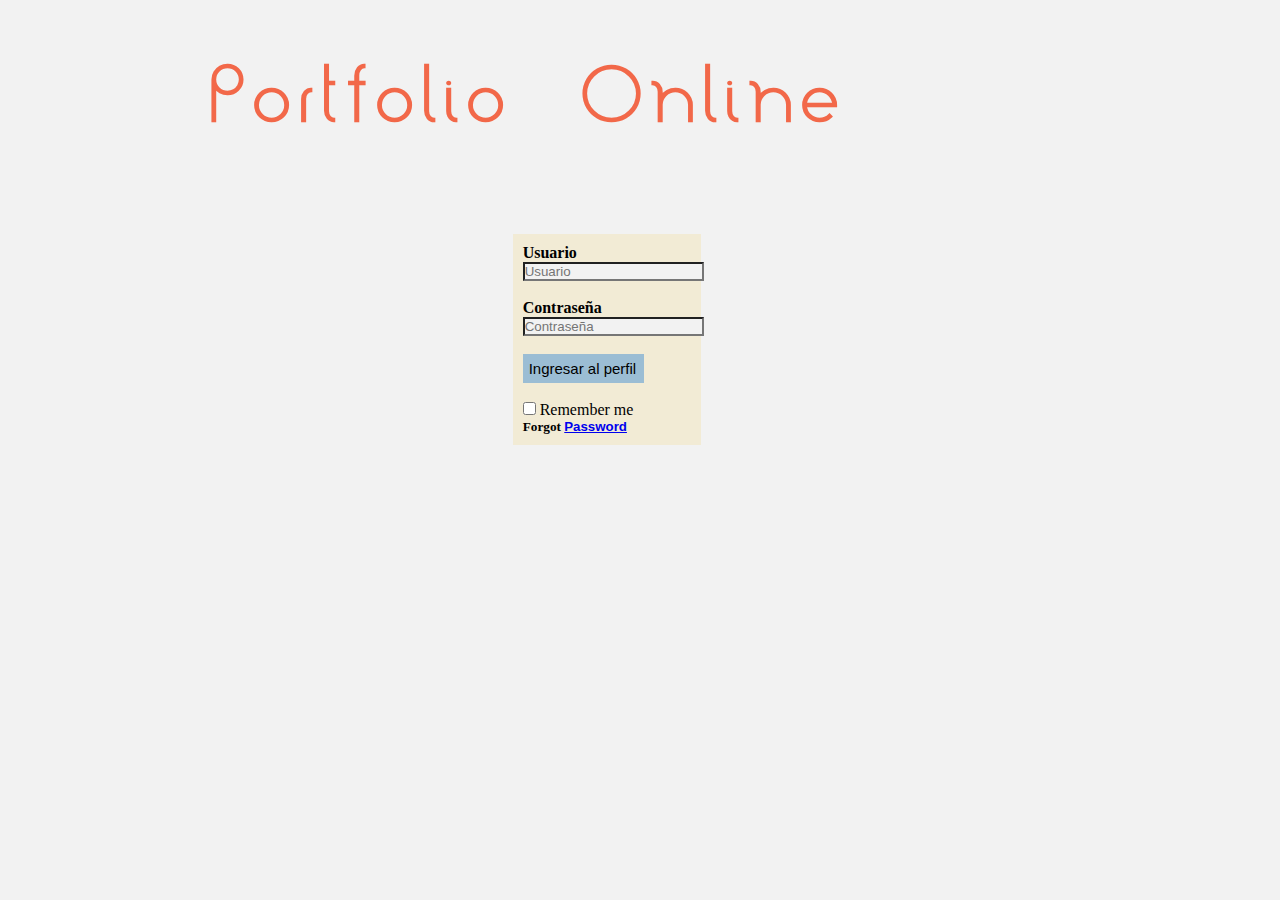
<file: index.html>
<!DOCTYPE html>
<head>
    <meta charset="UTF-8">  
    <title>Tp2 Dieseño Web Front End</title>
    <link rel="stylesheet" href="css/index.css">
    <link rel="shortcut icon" href="img/developer.png" />
    

</head>

<body>
    <div class="projecto">
    </div>
    <header>
        <h1 class=title >Portfolio Online</h1>
    </header>
    <div class="login">    
    <form id="login" method="get" action="login.php"> 
        <label><b>Usuario</b>    
        </label>
        <br> 
        <input type="text" name="Uname" id="Uname" placeholder="Usuario">    
        <br><br> 
        <label><b>Contraseña</b>    
        </label> 
        <br>   
        <input type="Password" name="Pass" id="Pass" placeholder="Contraseña">    
        <br><br>   
        <a href="paginaprincipal.html" class="button"><input type="button" name="log" id="log" value="Ingresar al perfil" class="button"></a>
        <br><br>    
        <input type="checkbox" id="check">    
        <span>Remember me</span>    
        <br>
        <h5>Forgot <a href="#" style="background-color: #F2EBD5;">Password</a></h5>
    </form>     
</div>    
</body>
</file>
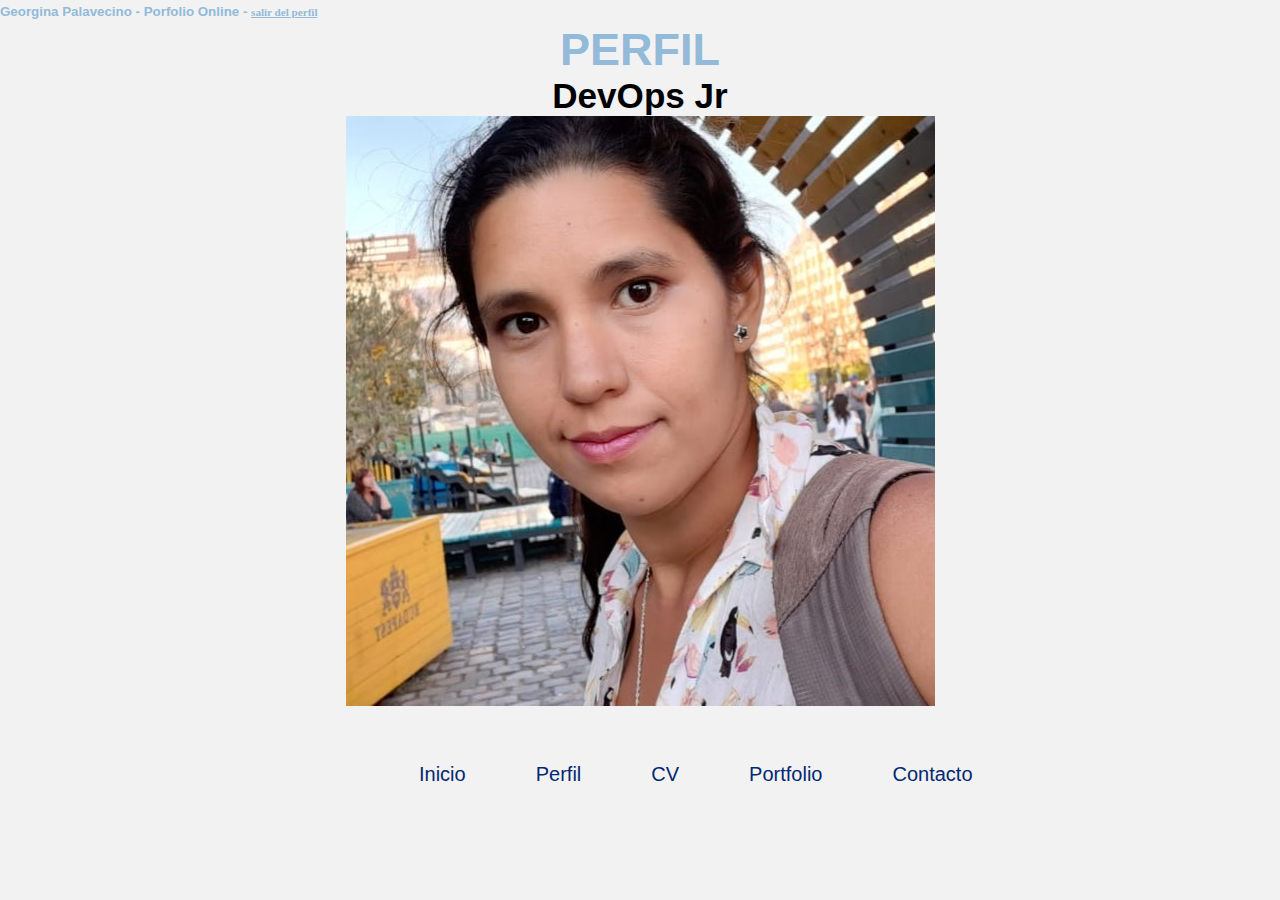
<file: contacto.html>
<!DOCTYPE html>
<head>
    <meta charset="UTF-8">  
    <title>Tp2 Dieseño Web Front End</title>
    <link rel="stylesheet" href="css/index.css">
    <link rel="shortcut icon" href="img/developer.png" />
    

</head>

<body>
    <div class="projecto">
        <h4>Georgina Palavecino - Porfolio Online  -  <a href="index.html">salir del perfil</a></h4> 
    </div>
    <header>
        <h2>PERFIL</h2>
        <h3>DevOps Jr</h3>
        <img src="img/georgina.palavecino.jpg" alt="">
    </header>
    <nav>
        <ul>
            <li><a href="paginaprincipal.html">Inicio</a></li>
            <li><a href="perfil.html">Perfil</a></li>            
            <li><a href="curriculum.html">CV</a></li>
            <li><a href="trabajos.html">Portfolio</a></li>
            <li><a href="contacto.html">Contacto</a></li>
        </ul>

    </nav>
</body>
</file>
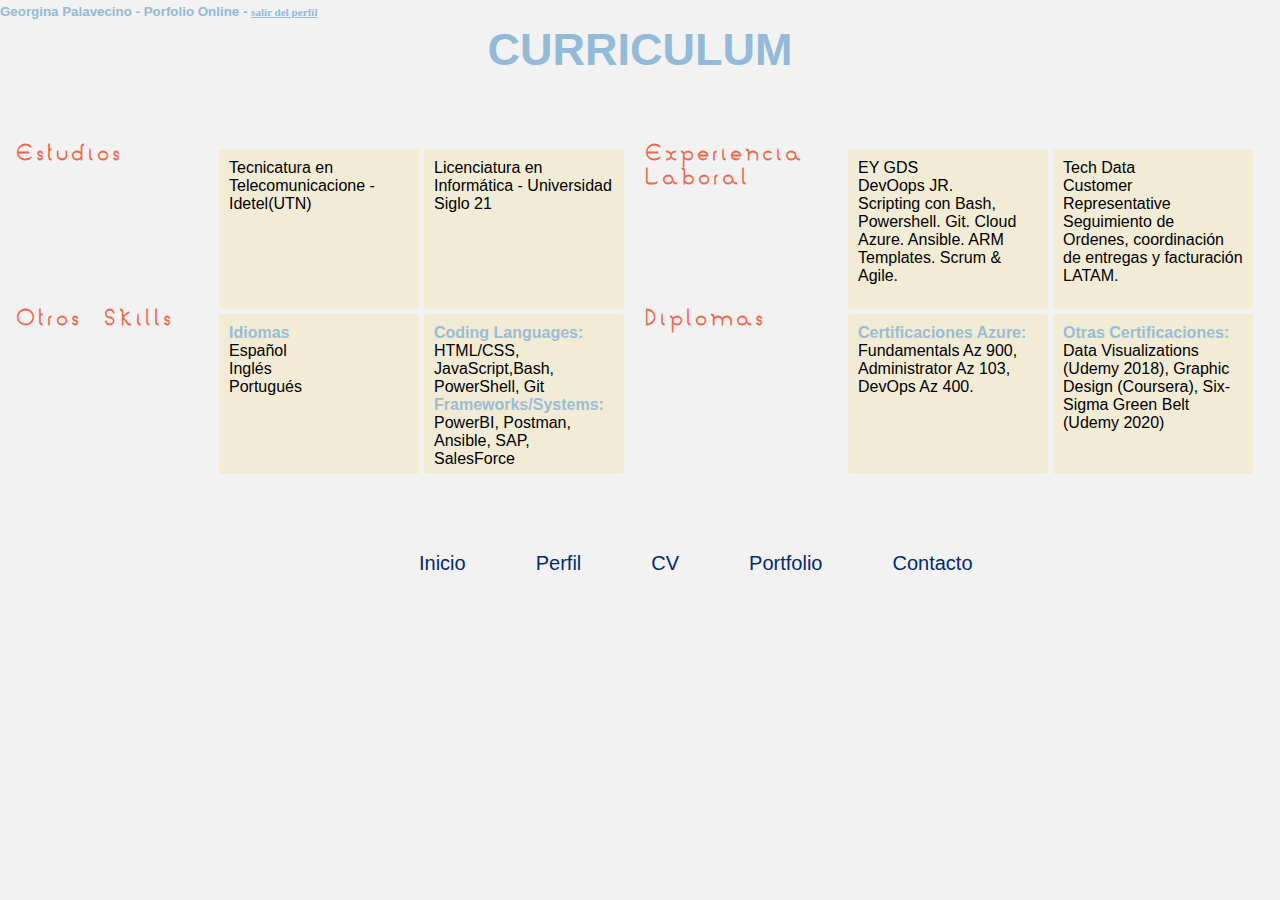
<file: curriculum.html>
<!DOCTYPE html>
<head>
    <meta charset="UTF-8">  
    <title>Tp2 Dieseño Web Front End</title>
    <link rel="stylesheet" href="css/index.css">
    <link rel="shortcut icon" href="img/developer.png" />
    

</head>

<body>
    <div class="projecto">
        <h4>Georgina Palavecino - Porfolio Online  -  <a href="index.html">salir del perfil</a></h4>
    </div>
    <header>
        <h2>CURRICULUM</h2>
    <br>
    <br>
    </header>
    <section class="cv">
        <section>
            <h2>Estudios</h2>
        </section>
        <section>
            <article>Tecnicatura en Telecomunicacione - Idetel(UTN)</article>
            <article>Licenciatura en Informática - Universidad Siglo 21 </article>
        </section>
        <section>
            <h2>Experiencia Laboral</h2>
        </section>
        <section>
            <article>EY GDS <br>
            DevOops JR. <br>
            Scripting con Bash, Powershell. Git. Cloud Azure. Ansible. ARM Templates. Scrum & Agile.
            </article>
            <article>
            Tech Data <br>
            Customer Representative <br>
            Seguimiento de Ordenes, coordinación de entregas y facturación LATAM.
            </article>
        </section>
        <section>
            <h2>Otros Skills</h2>
        </section>
        <section>
            <article> <strong> Idiomas </strong><br>
            Español <br> Inglés <br> Portugués</article>
            <article> <strong>Coding Languages:</strong>
            HTML/CSS, JavaScript,Bash, PowerShell, Git<br>
            <strong>Frameworks/Systems:</strong> PowerBI, Postman, Ansible, SAP, SalesForce</article>
        </section>
        <section>
            <h2>Diplomas</h2>
        </section>
        <section>
            <article><strong>Certificaciones Azure:</strong> Fundamentals Az 900, Administrator Az 103, DevOps Az 400.</article>
            <article><strong>Otras Certificaciones:</strong> Data Visualizations (Udemy 2018), Graphic Design (Coursera), Six-Sigma Green Belt (Udemy 2020) </article>
        </section>
    </section>
    <nav>
        <ul>
            <li><a href="paginaprincipal.html">Inicio</a></li>
            <li><a href="perfil.html">Perfil</a></li>            
            <li><a href="curriculum.html">CV</a></li>
            <li><a href="trabajos.html">Portfolio</a></li>
            <li><a href="contacto.html">Contacto</a></li>
        </ul>
    </nav>
</body>
</file>
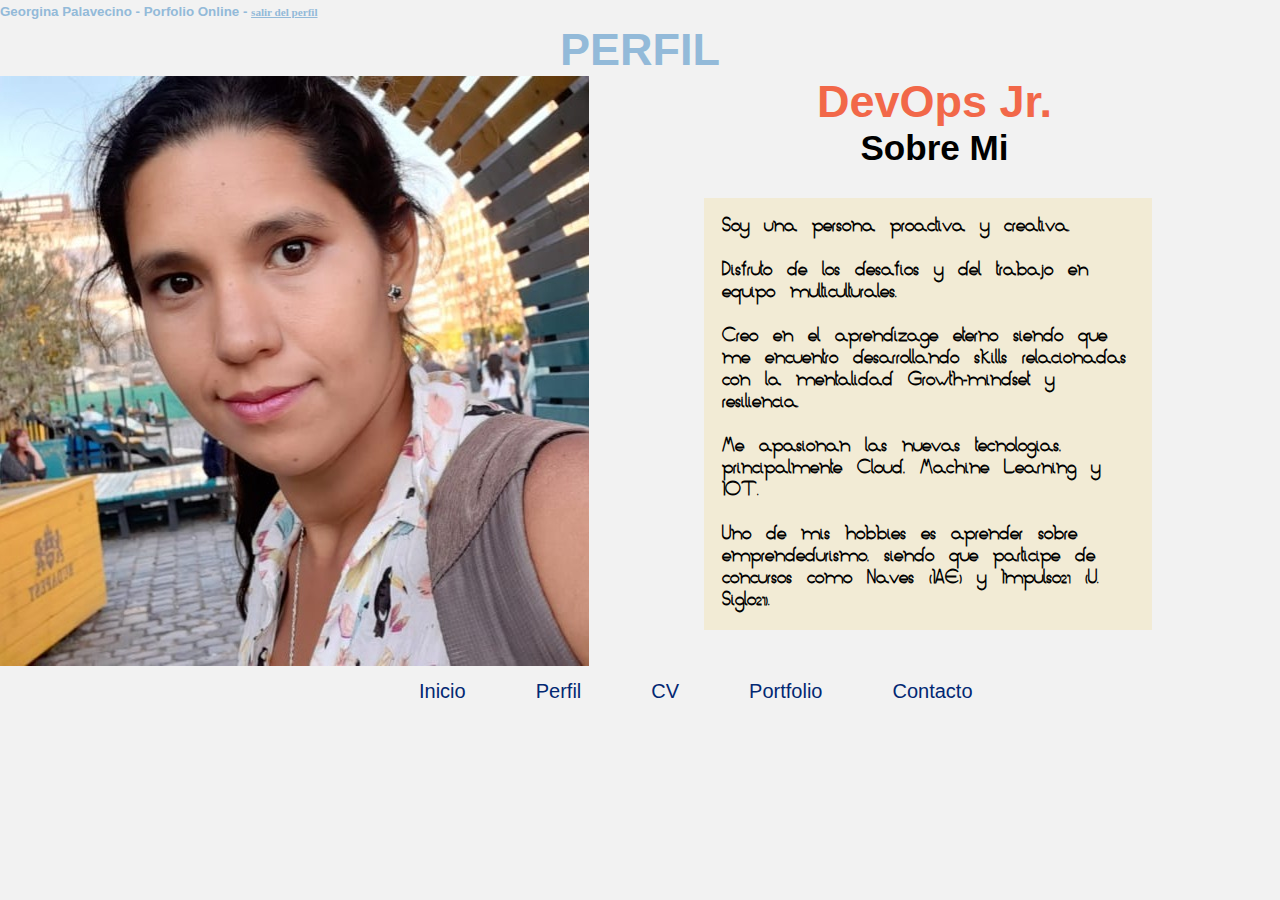
<file: perfil.html>
<!DOCTYPE html>
<head>
    <meta charset="UTF-8">  
    <title>Tp2 Dieseño Web Front End</title>
    <link rel="stylesheet" href="css/index.css">
    <link rel="shortcut icon" href="img/developer.png" />
</head>

<body>
    <div class="projecto">
        <h4>Georgina Palavecino - Porfolio Online  -  <a href="index.html">salir del perfil</a></h4>
    </div>
    <header>
        <h2>PERFIL</h2>
        
        <div class="foto">
            <img src="img/georgina.palavecino.jpg" alt="">
        </div>
        <div>
            <h2 style="color:#F26849">DevOps Jr.</h2>
            <h3>Sobre Mi</h3>
            <h4 class="perfil">Soy una persona proactiva y creativa. <br><br> Disfruto de los desafios y del trabajo en equipo multiculturales. <br><br>
                Creo en el aprendizage eterno siendo que me encuentro desarrollando skills relacionadas con la mentalidad Growth-mindset y resiliencia. <br><br>
                Me apasionan las nuevas tecnologias, principalmente Cloud, Machine Learning y IOT.<br>
                <br>Uno de mis hobbies es aprender sobre emprendedurismo, siendo que participe de concursos como Naves (IAE) y Impulso21 (U. Siglo21).
              </h4>
        </div>
        

    </header>
    <nav>
        <ul>
            <li><a href="paginaprincipal.html">Inicio</a></li>
            <li><a href="perfil.html">Perfil</a></li>            
            <li><a href="curriculum.html">CV</a></li>
            <li><a href="trabajos.html">Portfolio</a></li>
            <li><a href="contacto.html">Contacto</a></li>
        </ul>

    </nav>
</body>
</file>
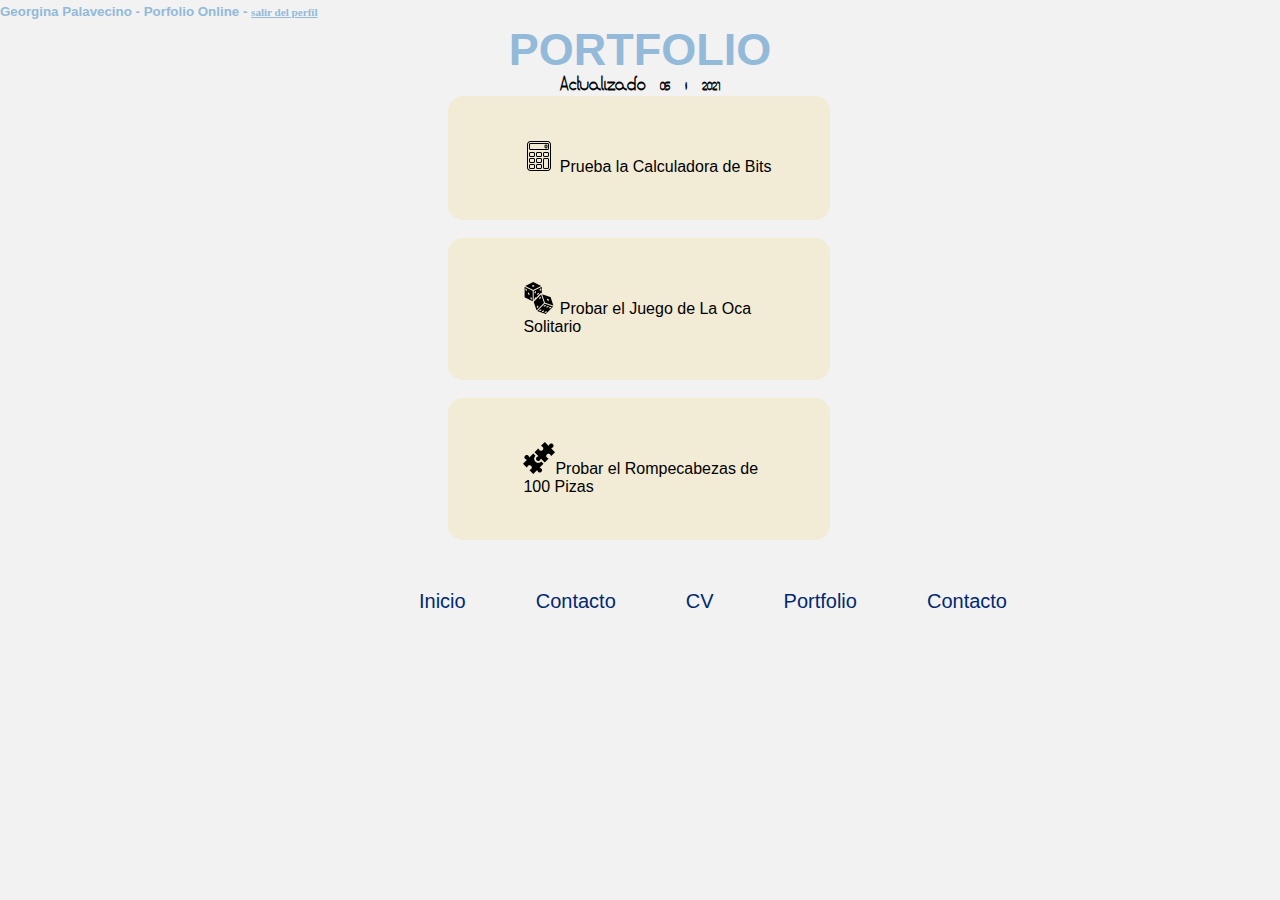
<file: trabajos.html>
<!DOCTYPE html>
<head>
    <meta charset="UTF-8">  
    <title>Tp2 Dieseño Web Front End</title>
    <link rel="stylesheet" href="css/index.css">
    <link rel="shortcut icon" href="img/developer.png" />
    

</head>

<body>
    <div class="projecto">
        <h4>Georgina Palavecino - Porfolio Online  -  <a href="index.html">salir del perfil</a></h4>
    </div>
    <header>
        <h2>PORTFOLIO</h2>
        <h6 style="font-family:curvyregular">Actualizado 05 / 2021</h6>
    </header>
    <div class="portfolio">
        <div class=login> <img src="img/001-calculadora.png" alt=""> Prueba la Calculadora de Bits
        </div>
        <br>
        <div class=login> <img src="img/002-dado.png" alt=""> Probar el Juego de La Oca Solitario 
        </div>
        <br>
        <div class=login> <img src="img/rompecabezas.png" alt="">Probar el Rompecabezas de 100 Pizas
        </div>
    </div>
</body>
<nav>
    <ul>
        <li><a href="paginaprincipal.html">Inicio</a></li>            
        <li><a href="contacto.html">Contacto</a></li>
        <li><a href="curriculum.html">CV</a></li>
        <li><a href="trabajos.html">Portfolio</a></li>
        <li><a href="contacto.html">Contacto</a></li>
    </ul>

</nav>
</file>
<file: css/index.css>
*{
    background-color:#F2F2F2;
    margin:0;
    padding: 0;
    box-sizing: border-box;
    font-family: Segoe UI, 'Tahoma', Geneva, Verdana, sans-serif;
}
@font-face {
    font-family: 'curvyregular';
    src: url('/fonts/curvy-webfont.woff2') format('woff2');
}
h1{
    font-size: 83px;
    margin-bottom: 1%;   
    font-family: "curvyregular";
    margin-top: 15%;
    color: #F26849;
    letter-spacing: 10px;
}  
.title{
    margin-top:5%;
    margin-left:-222px;
}
h2{
    color: #93BAD9;
}
.button, input .button {
    background-color: #9BBDD4;
    border: none;
    color: black;
    text-decoration: none;
    padding: 3px;
    display: inline-block;
    font-size: 15px;  
    padding-right: 4px;
  }
  .button, input .button {
    transition-duration: 0.4s;
  }
  .button:hover, input .button {
    background-color: #F26849;
    color: white;
  }
header{
    text-align: center;
    font-size: 30px;
}
.login{  
    width: 382px;  
    margin-left: 27%;
    padding:44px 44px 44px 75px;
    border-radius: 15px;     
} 
form, label b, span, label, h5{ 
    background: #F2EBD5;
    font-family: 'Tahoma';  
}
.login img{
    background-color:transparent;
}
.projecto a:hover, div.portfolio .login:hover, .login img:hover{
    background-color: #F26849;
    color: white;
}

.projecto, .projecto a {
    color:#93BAD9; 
    font-size: smaller;
    font-family:'Tahoma';
    line-height: 24px;
 }
 nav a{
    color:#022873;
    text-decoration:none;
}
nav{
    margin-top: 50px;
    margin-left:30%;
    font-size: 20px;

}
nav li{
    float:left;
    margin-left:35px;
    margin-right:35px;
}
nav ul{
    list-style:none;
    margin-bottom:28px;
    padding-bottom:28px;
}
.foto{
    float:left;
}
.perfil{
    font-family: curvyregular;
    text-align: left;
    background: #F2EBD5;
    font-size: 22px;
    padding: 18px;
    margin-top: 30px;
    margin-left: 55%;
    margin-right: 10%;
}
.portfolio{
    padding-left: 11%;
}
.portfolio .login{
    background-color: #F2EBD5;
}
.portfolio img{
    background-color: #F2EBD5;
}
section article{
    height: 160px;
    width: 200px;
    float: left;
}

section h2{
    height: 160px;
    width: 200px;
    float: left;
    color: #F26849;
    margin-right: 2px;
    margin-left: 17px;
    font-family: curvyregular;
    letter-spacing: 5px;
}
article {
    background-color: #F2EBD5;
    margin: 5px 5px 0 0 ;
    border-radius: 3px;
    padding:10px;
}
form h4{
    background-color: #F2EBD5;
}
article strong, form strong{
    background-color: #F2EBD5;
color: #9BBDD4;
}
.cv{
    margin-bottom: 108px;
    height: 300px;
}
form{
    margin-top:30px;
    padding:10px;
    width: 400px;
    margin-left: 35%;
}
div form {
    width: 188px;
}
textarea {
    width: 100%;
    height: 150px;
    padding: 12px 20px;
    box-sizing: border-box;
    border: 2px solid;    
    color: #F26849;
    border-radius: 4px;
    resize: none;
    margin-bottom: 10px;
    margin-top: 10px
  }
  input{
      color:#F26849;
  }
.sent{
    text-align: center;
}
.sent h1{
    font-size: 50px;
    margin-top:160px;
}
#S
</file>
